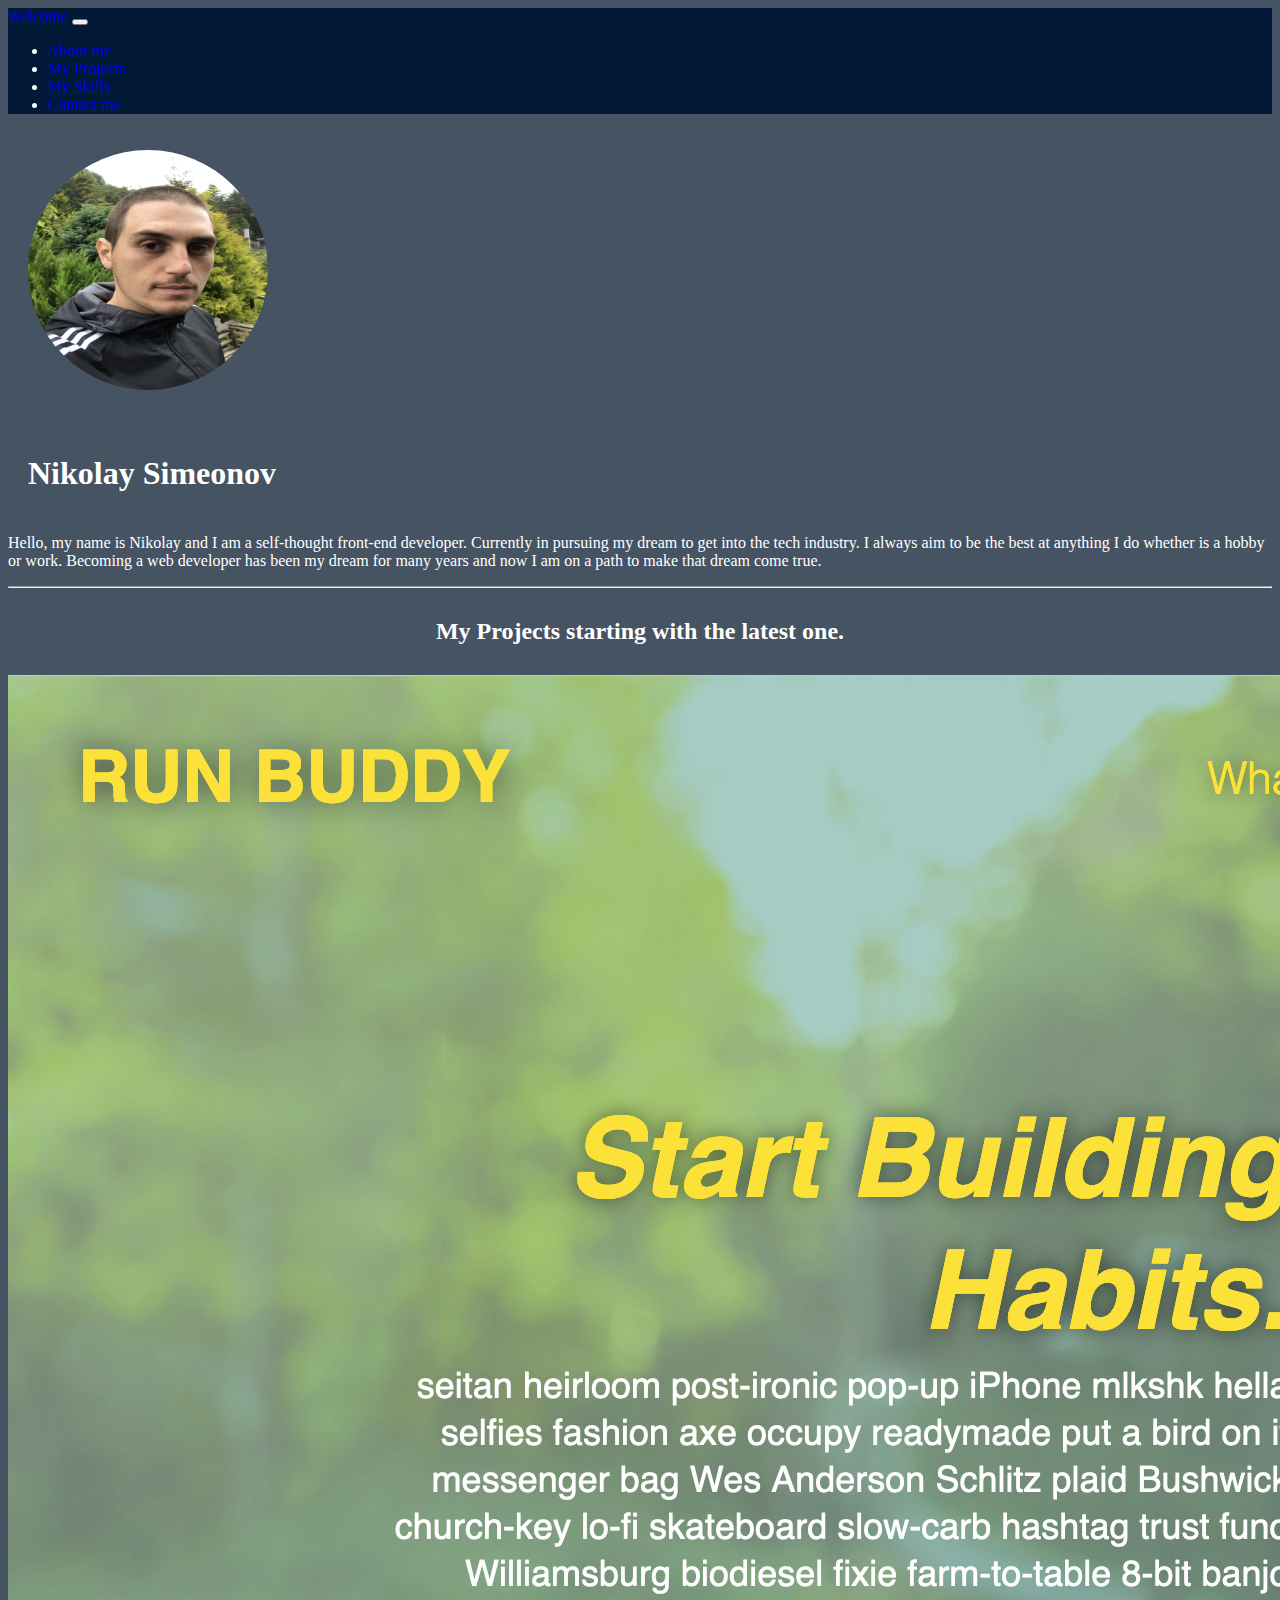
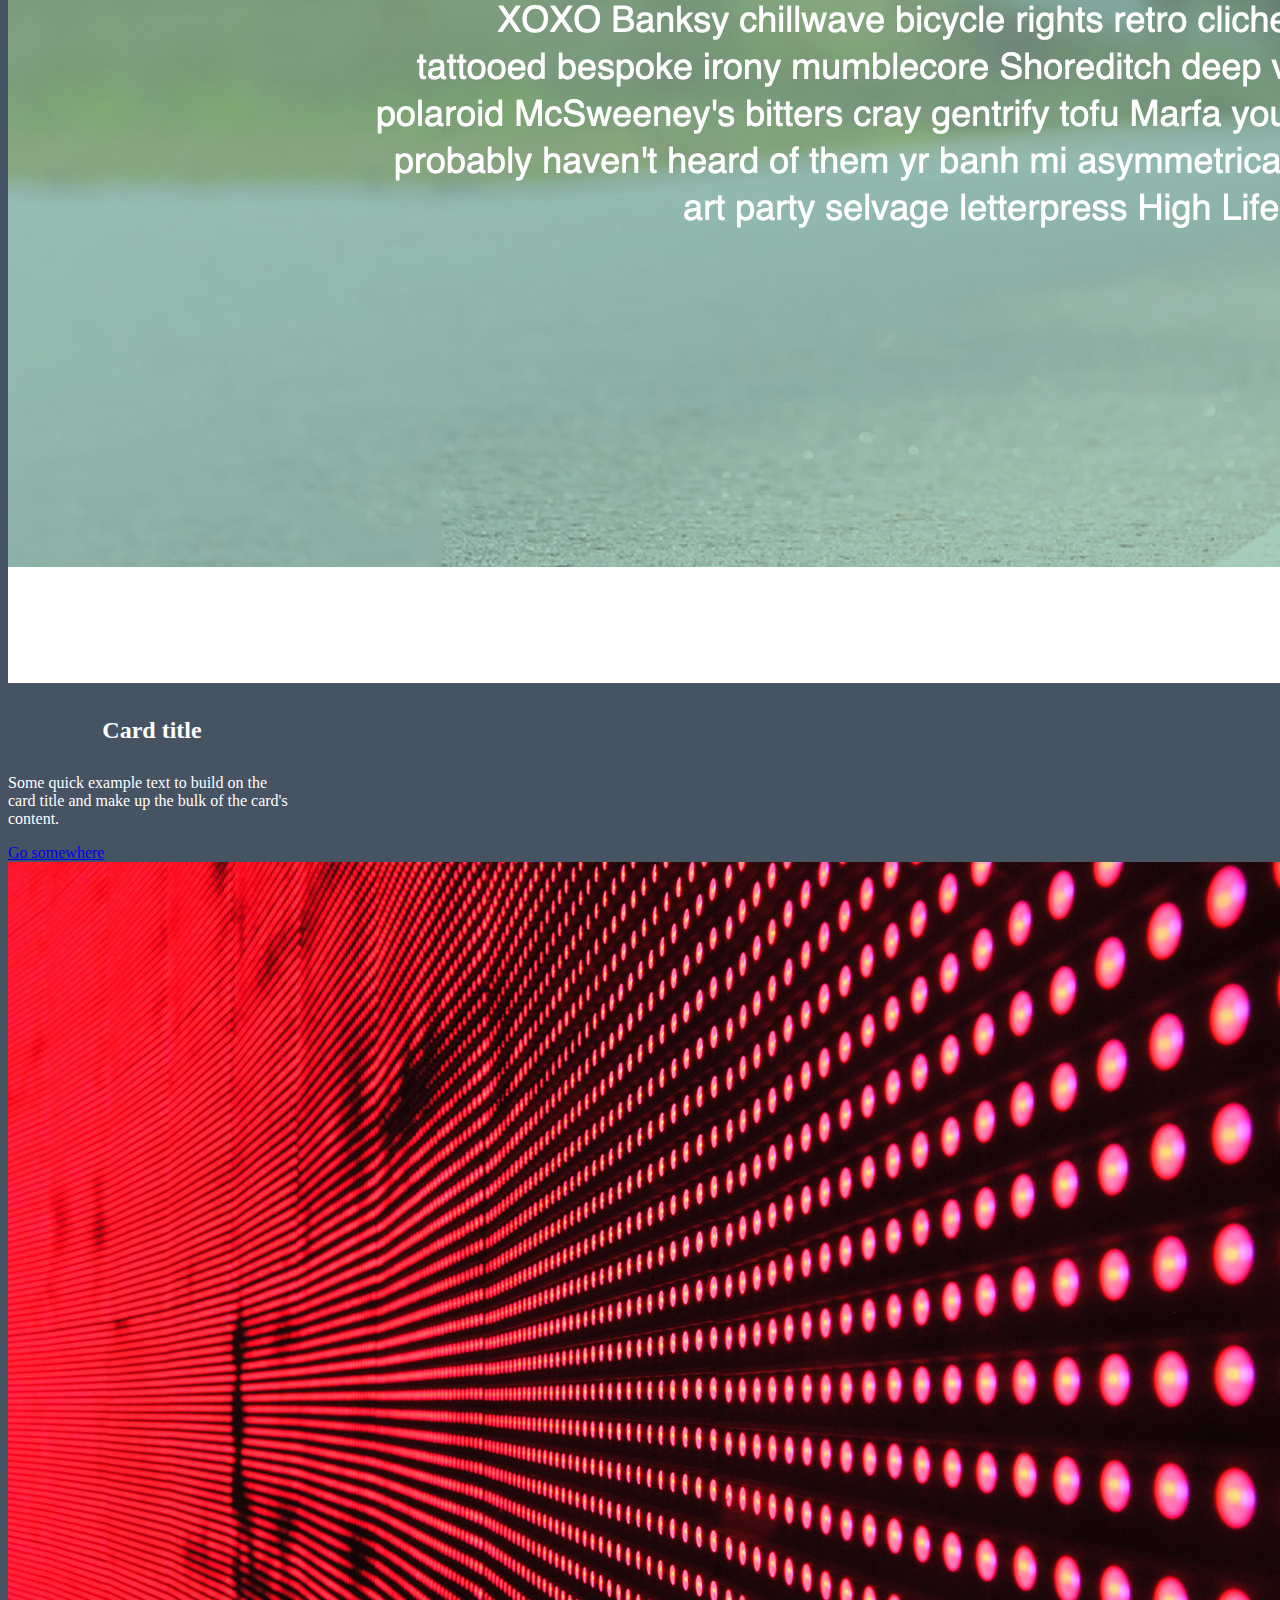
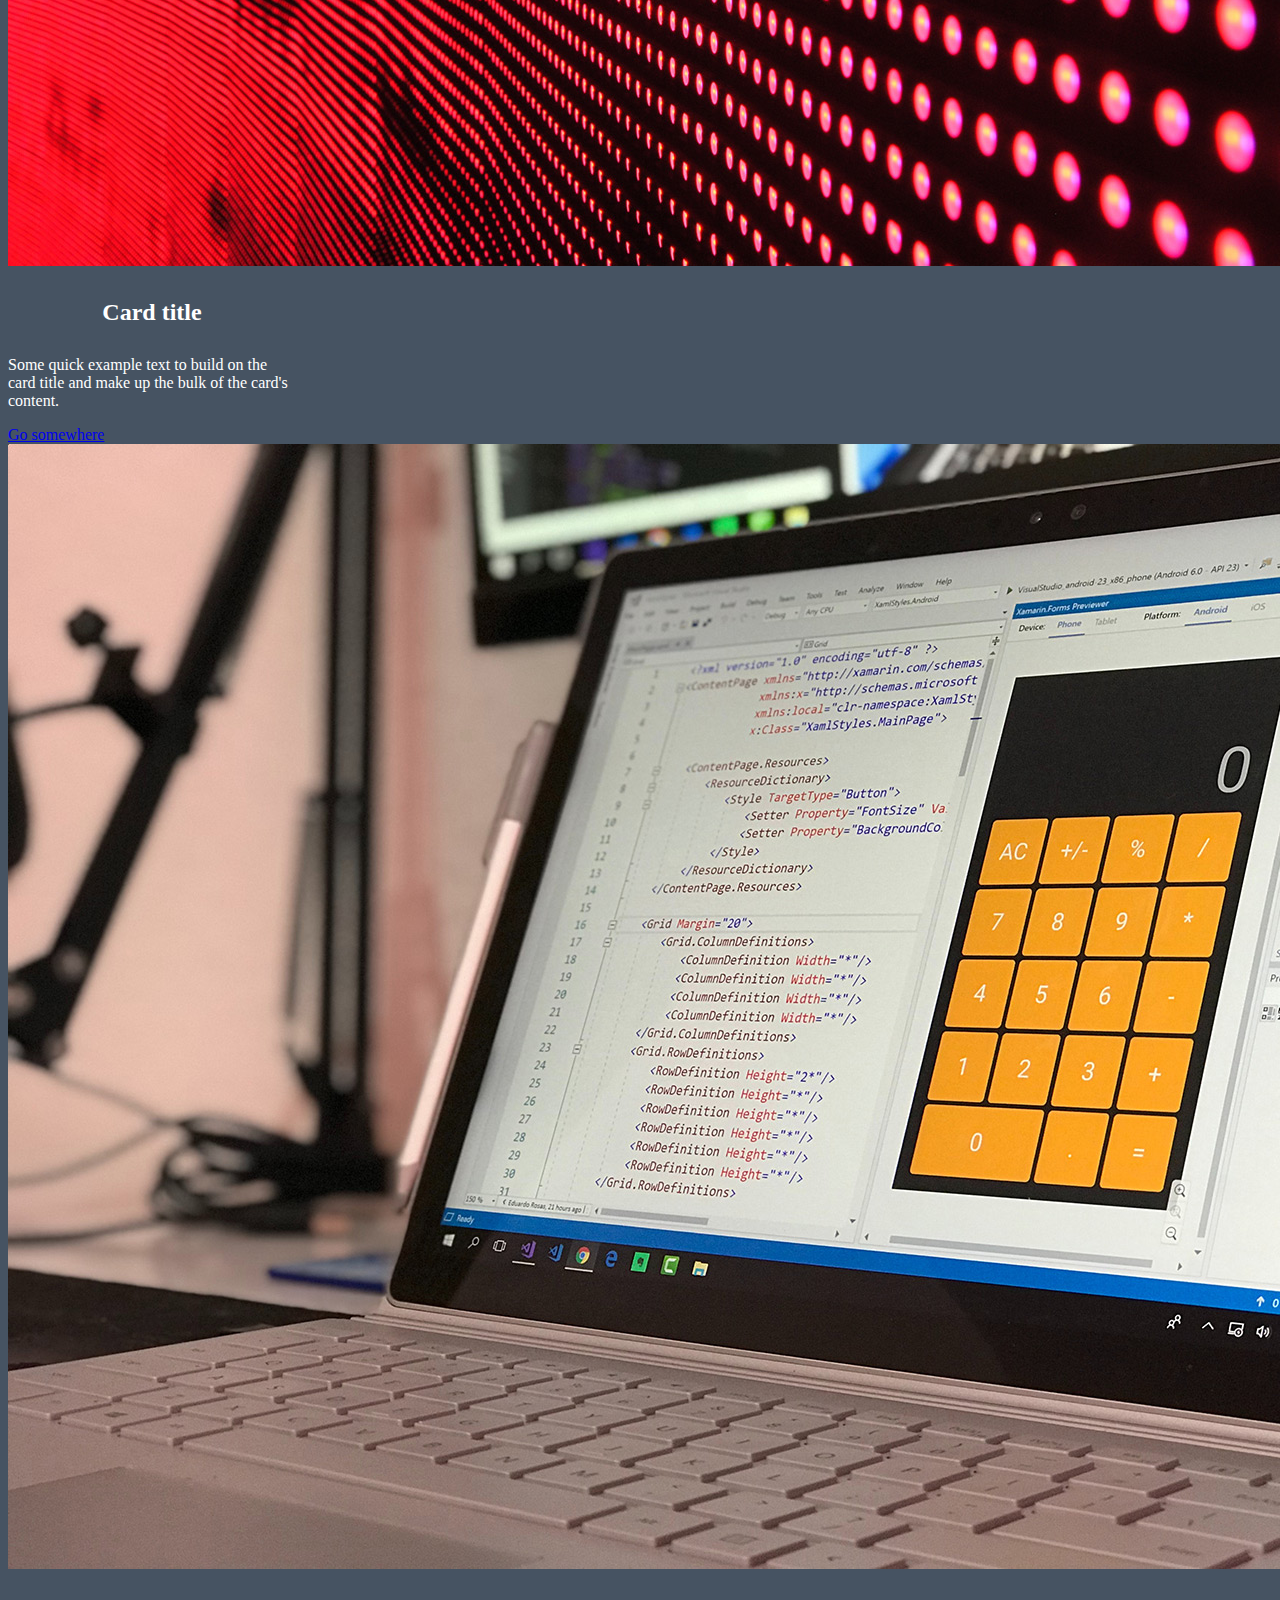
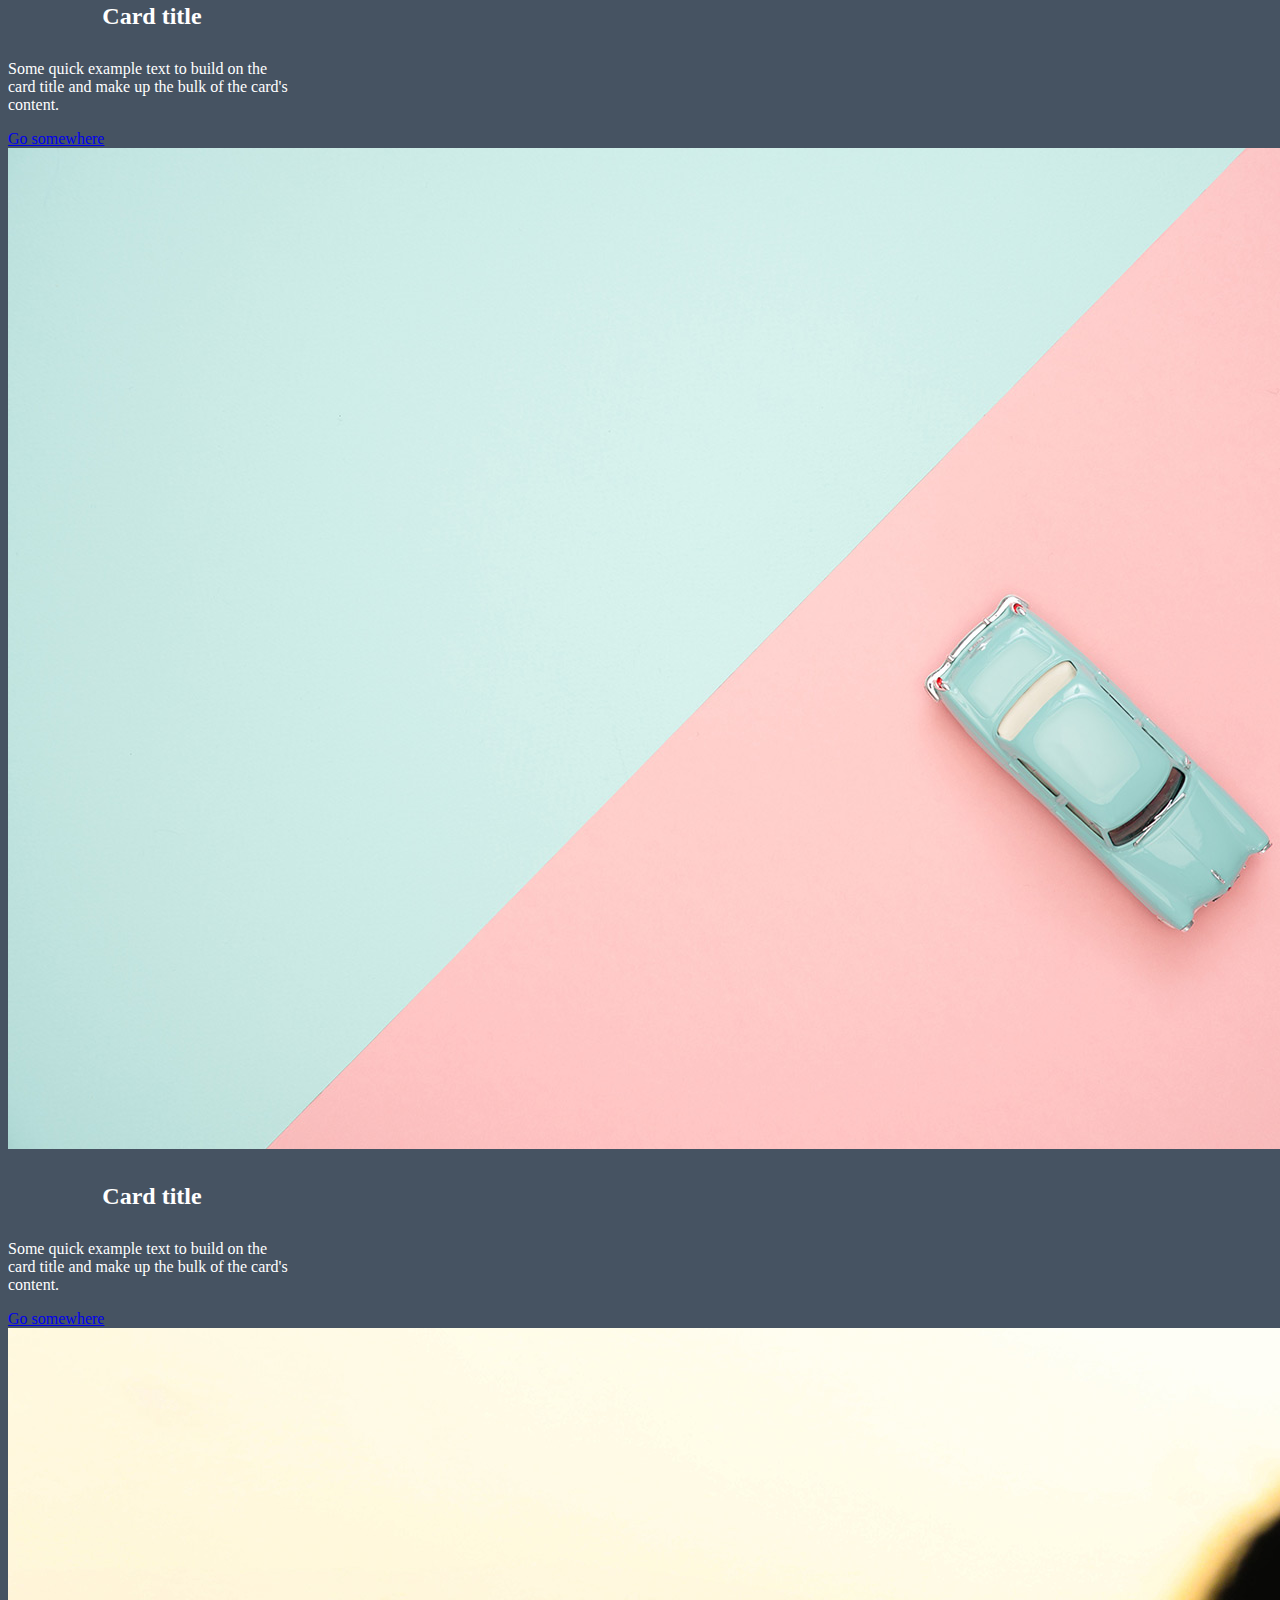
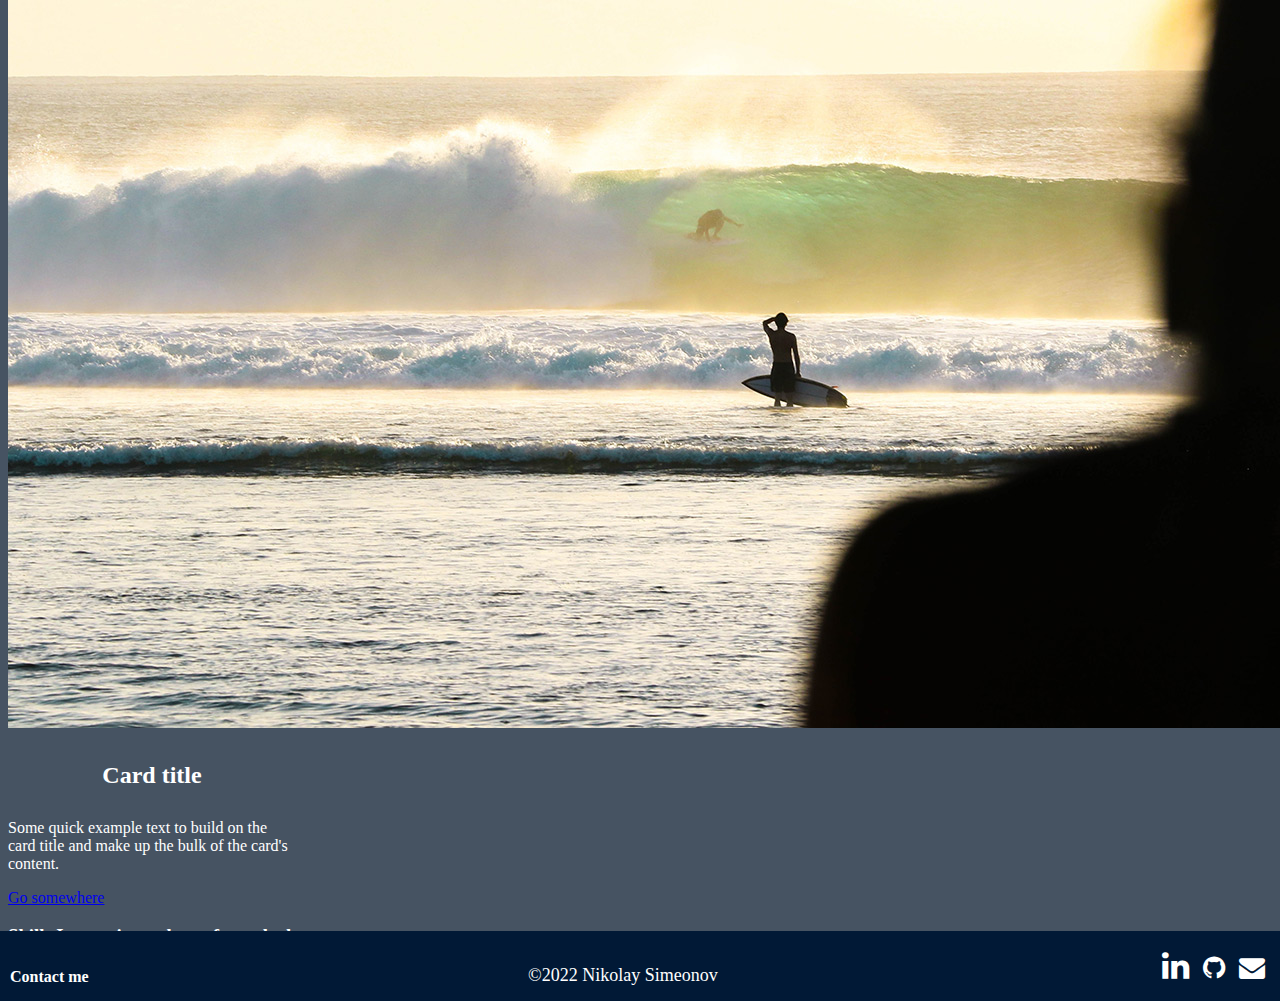
<file: index.html>
<!DOCTYPE html>
<html lang="en">
<head>
    <meta charset="UTF-8">
    <meta http-equiv="X-UA-Compatible" content="IE=edge">
    <meta name="viewport" content="width=device-width, initial-scale=1.0">
    <title>
        Bootstrap Portfolio
    </title>
    <link rel="stylesheet" href="https://maxcdn.bootstrapcdn.com/font-awesome/4.4.0/css/font-awesome.min.css">
    <link rel="stylesheet" href="https://cdn.jsdelivr.net/npm/bootstrap@4.6.2/dist/css/bootstrap.min.css" integrity="sha384-xOolHFLEh07PJGoPkLv1IbcEPTNtaed2xpHsD9ESMhqIYd0nLMwNLD69Npy4HI+N" crossorigin="anonymous">
    <link rel="stylesheet" href="./assets/css/styles.css">
</head>
<body>
    
    <nav class="navbar navbar-toogler navbar-expand-sm navbar-dark bg-dark fixed-top">
        <a class="navbar-brand" href="#">Welcome</a>
        <button class="navbar-toggler" type="button" data-toggle="collapse" data-target="#navbarSupportedContent" aria-controls="navbarSupportedContent" aria-expanded="false" aria-label="Toggle navigation">
          <span class="navbar-toggler-icon"></span>
        </button>
        <div class="collapse navbar-collapse justify-content-end" id="navbarNav">
          <ul class="navbar-nav navbar-brand">
            <li class="nav-item active">
              <a class="nav-link" href="#about">About me</a>
            </li>
            <li class="nav-item active">
              <a class="nav-link" href="#projects">My Projects</a>
            </li>
            <li class="nav-item active">
              <a class="nav-link" href="#skills">My Skills</a>
            </li>
            <li class="nav-item active">
              <a class="nav-link" href="#contact">Contact me</a>
            </li>
          </ul>
        </div>
      </nav>


      <div class="jumbotron" id="about">
        <img class="myPhoto float-left" src="./assets/images/myPhoto-min.JPG" width="240px" height="240px">
        <h1 class="display-3">Nikolay Simeonov</h1>
        <p class="lead">Hello, my name is Nikolay and I am a self-thought front-end developer. Currently in pursuing my dream to get into the tech industry. I always aim to be the best at anything I do whether is a hobby or work. Becoming a web developer has been my dream for many years and now I am on a path to make that dream come true.</p>
        <hr class="my-5">
        

      <section class="myProjects" id="projects">
        <h2>My Projects starting with the latest one.</h2>
        <div class="container">
            <div class="row">
              <div class="col-12 w-100 row justify-content-center">
                <div class="card w-100 text-center" style="width: 18rem;">
                    <img src="./assets/images/02-run-buddy.jpg" class="card-img-top" alt="...">
                    <div class="card-body">
                      <h2 class="card-title">Card title</h2>
                      <p class="card-text">Some quick example text to build on the card title and make up the bulk of the card's content.</p>
                      <a href="#" class="btn btn-primary">Go somewhere</a>
                    </div>
                  </div>
              </div>
              <div class="col-6 row justify-content-center">
                <div class="card w-100 text-center" style="width: 18rem;">
                    <img src="./assets/images/02-portfolio-1.jpg" class="card-img-top" alt="...">
                    <div class="card-body">
                      <h2 class="card-title">Card title</h2>
                      <p class="card-text">Some quick example text to build on the card title and make up the bulk of the card's content.</p>
                      <a href="#" class="btn btn-primary">Go somewhere</a>
                    </div>
                  </div>
              </div>
              <div class="col-6 row justify-content-center">
                <div class="card w-100 text-center" style="width: 18rem;">
                    <img src="./assets/images/02-portfolio-2.jpg" class="card-img-top" alt="...">
                    <div class="card-body">
                      <h2 class="card-title">Card title</h2>
                      <p class="card-text">Some quick example text to build on the card title and make up the bulk of the card's content.</p>
                      <a href="#" class="btn btn-primary">Go somewhere</a>
                    </div>
                  </div>
              </div>
              <div class="col-6 row justify-content-center">
                <div class="card w-100 text-center" style="width: 18rem;">
                    <img src="./assets/images/02-portfolio-3.jpg" class="card-img-top" alt="...">
                    <div class="card-body">
                      <h2 class="card-title">Card title</h2>
                      <p class="card-text">Some quick example text to build on the card title and make up the bulk of the card's content.</p>
                      <a href="#" class="btn btn-primary">Go somewhere</a>
                    </div>
                  </div>
              </div>
              <div class="col-6 row justify-content-center">
                <div class="card w-100 text-center" style="width: 18rem;">
                    <img src="./assets/images/02-portfolio-4.jpg" class="card-img-top" alt="...">
                    <div class="card-body">
                      <h2 class="card-title">Card title</h2>
                      <p class="card-text">Some quick example text to build on the card title and make up the bulk of the card's content.</p>
                      <a href="#" class="btn btn-primary">Go somewhere</a>
                    </div>
                  </div>
              </div>
            </div>
          </div>
      </section>

      <section class="mySkills">

        <h3 id="skills">Skills I am going to learn from the bootcamp.</h3>
      </section>

      <footer id="contact">
        <h4 class="footer-h4">Contact me</h4>
        <p>&copy2022 Nikolay Simeonov</p>
        <div class="footer">
          <a href="#"> <i class="fa fa-linkedin fa_custom fa-2x"></i></a>
          <a href="https://github.com/NikSimeonov"> <i class="fa fa-github" style="font-size:26px"></i></a>
          <a href="mailto:nikolay.simeonov89@gmail.com"> <i class="fa fa-envelope" style="font-size:26px"></i> </a>
        </div>
      </footer>

</body>
</html>
</file>
<file: assets/css/styles.css>
body {
    background-color: #465362;
    color: white;
}


.navbar {
    background-color: #011936!important;
}

.jumbotron {
    height: 100vh!important;
    background-color: #465362!important;
}

.jumbotron .myPhoto {
    border-radius: 50%;
    padding: 20px;
}

.jumbotron h1 {
    padding: 20px;
}

h2 {
    text-align: center;
    padding: 10px;
}

.container img {
    overflow: hidden;
    object-fit: contain;
}


footer {
    display: flex;
    justify-content: space-between;
    align-items: center;
    align-self: center;
    flex-direction: row;
    background-color: #011936;
    height: 70px;
    width: 100%;
    position: absolute;
    left: 0;
    right: 0;
}

.footer-h4 {
    color: white;
    text-align: center;
    margin-bottom: 0;
    padding-left: 10px;
}

footer p {
    align-items: center;
    color: white;
    text-align: center;
    font-size: 18px;
    margin-bottom: 0;
}

footer div {
    text-align: center;
    color:white;
    padding-right: 10px;
}

.icon-contact-link {
    display: flex;
    flex-direction: row;
    text-align: center;
    font-size: 16px;
}

i {
    color:white;
    padding: 5px;
    margin-bottom: 0;
}
</file>
